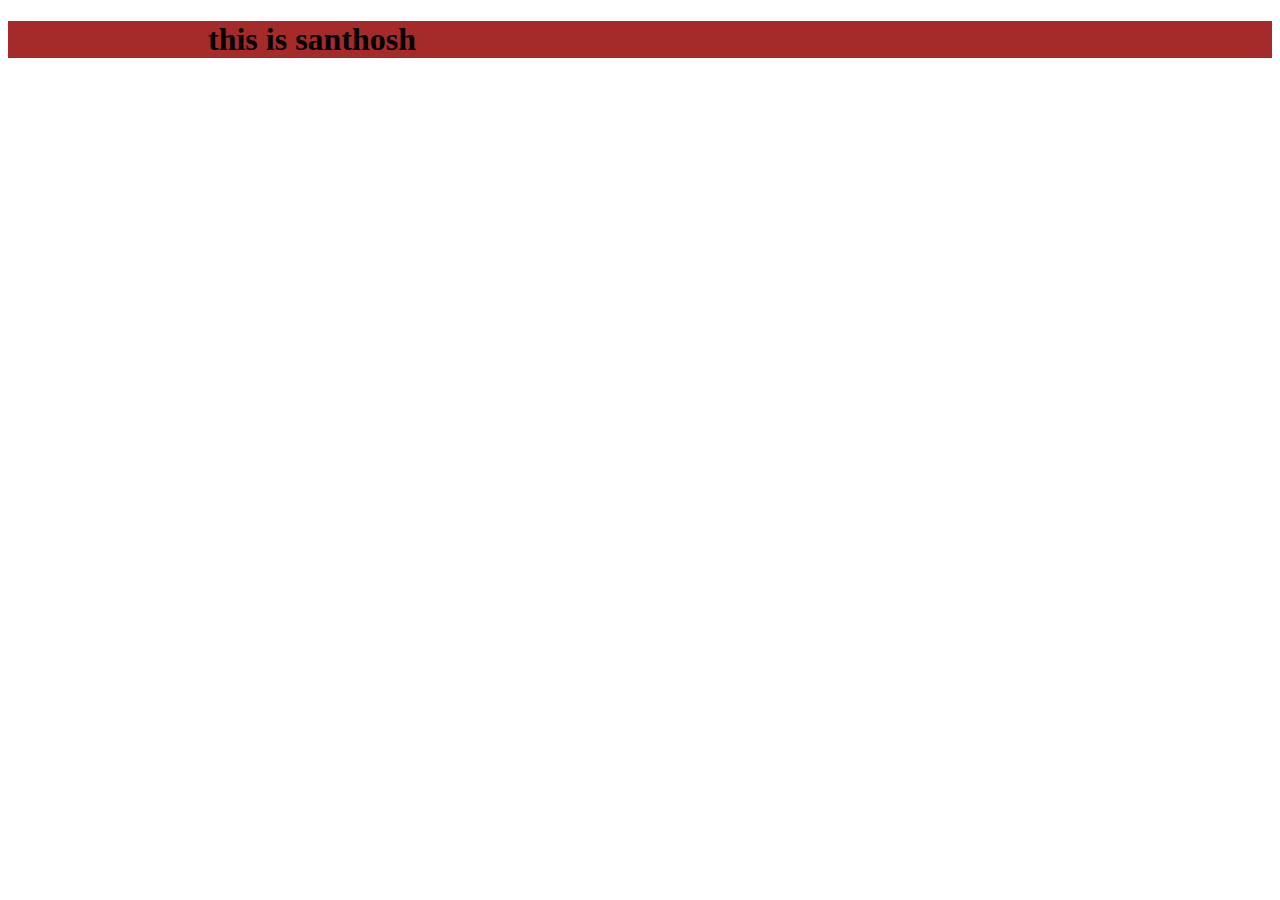
<file: index.html/index.html>
<!DOCTYPE html>
<html lang="en">
<head>
    <meta charset="UTF-8">
    <meta name="viewport" content="width=device-width, initial-scale=1.0">
    <title>Document</title>
    <link rel="stylesheet" href="style.css">
</head>
<body>
    <h1 id="santhu">this is santhosh</h1>
</body>
</html>
</file>
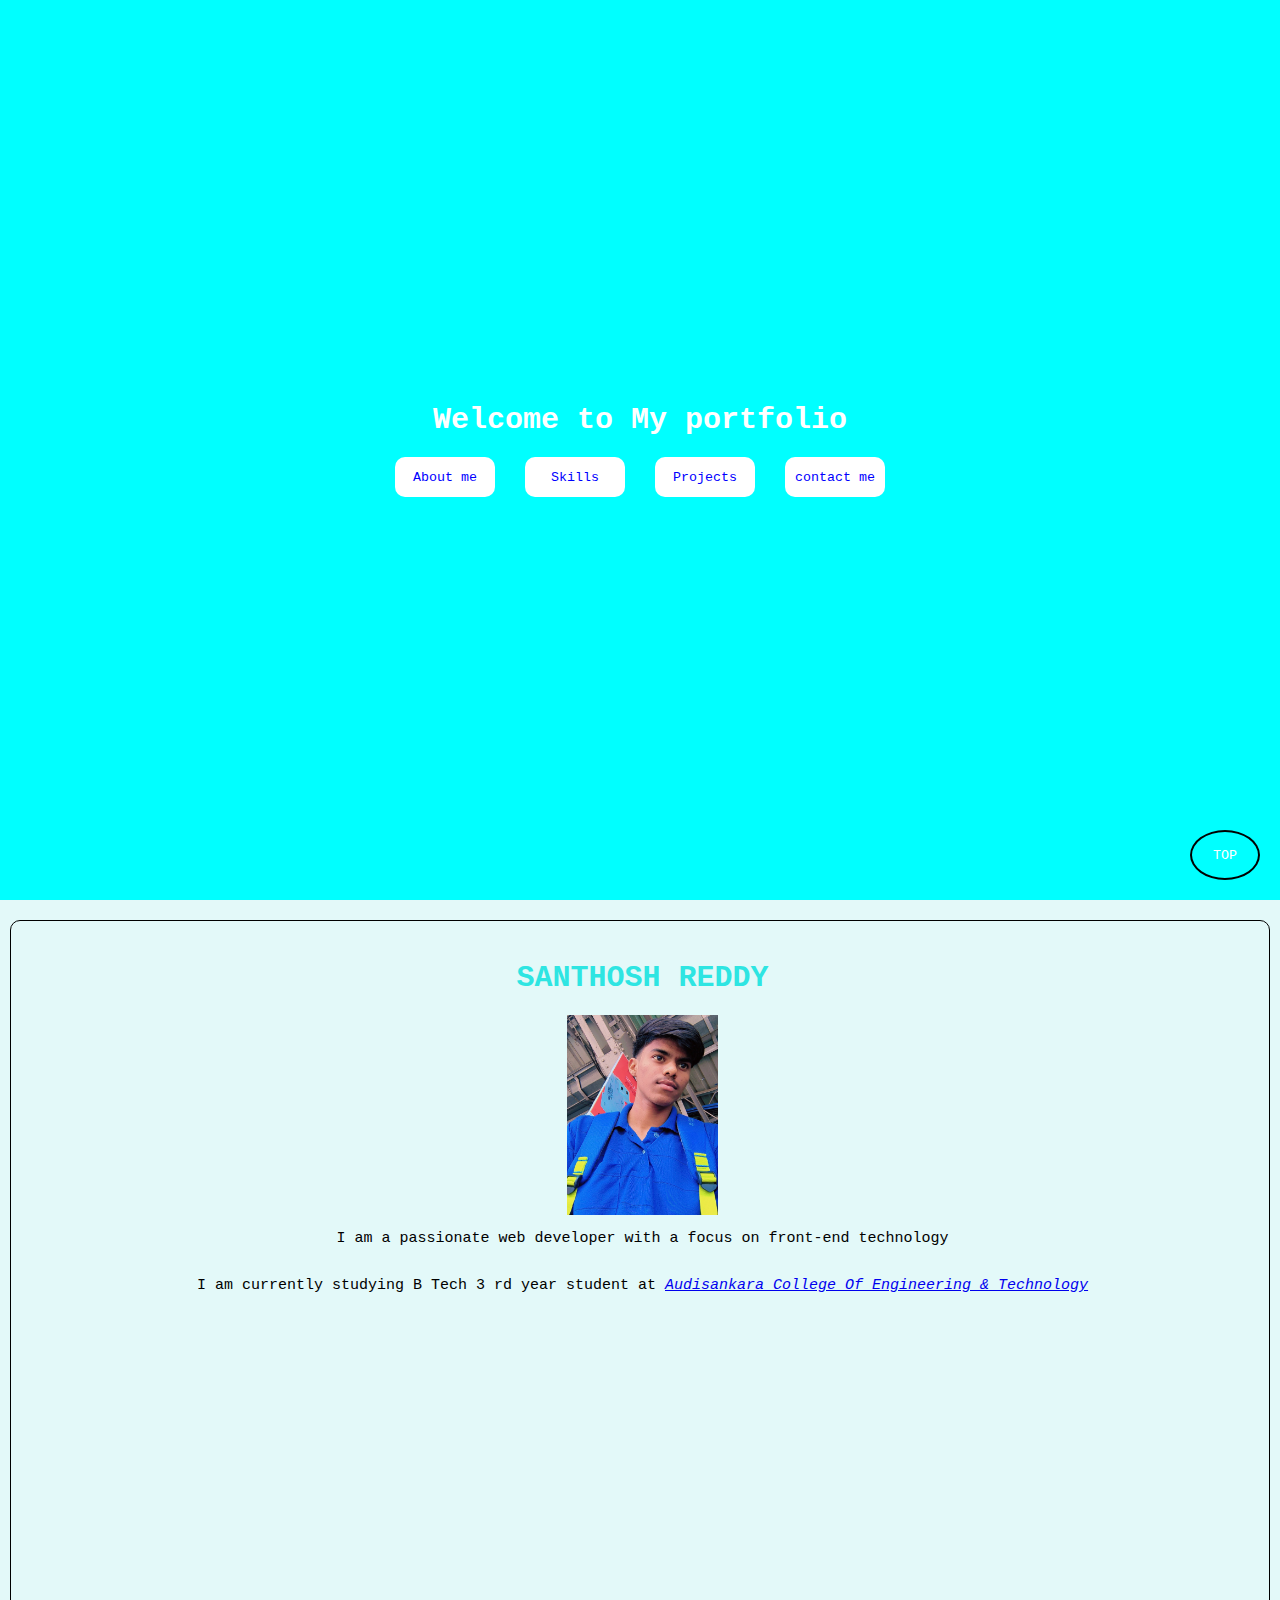
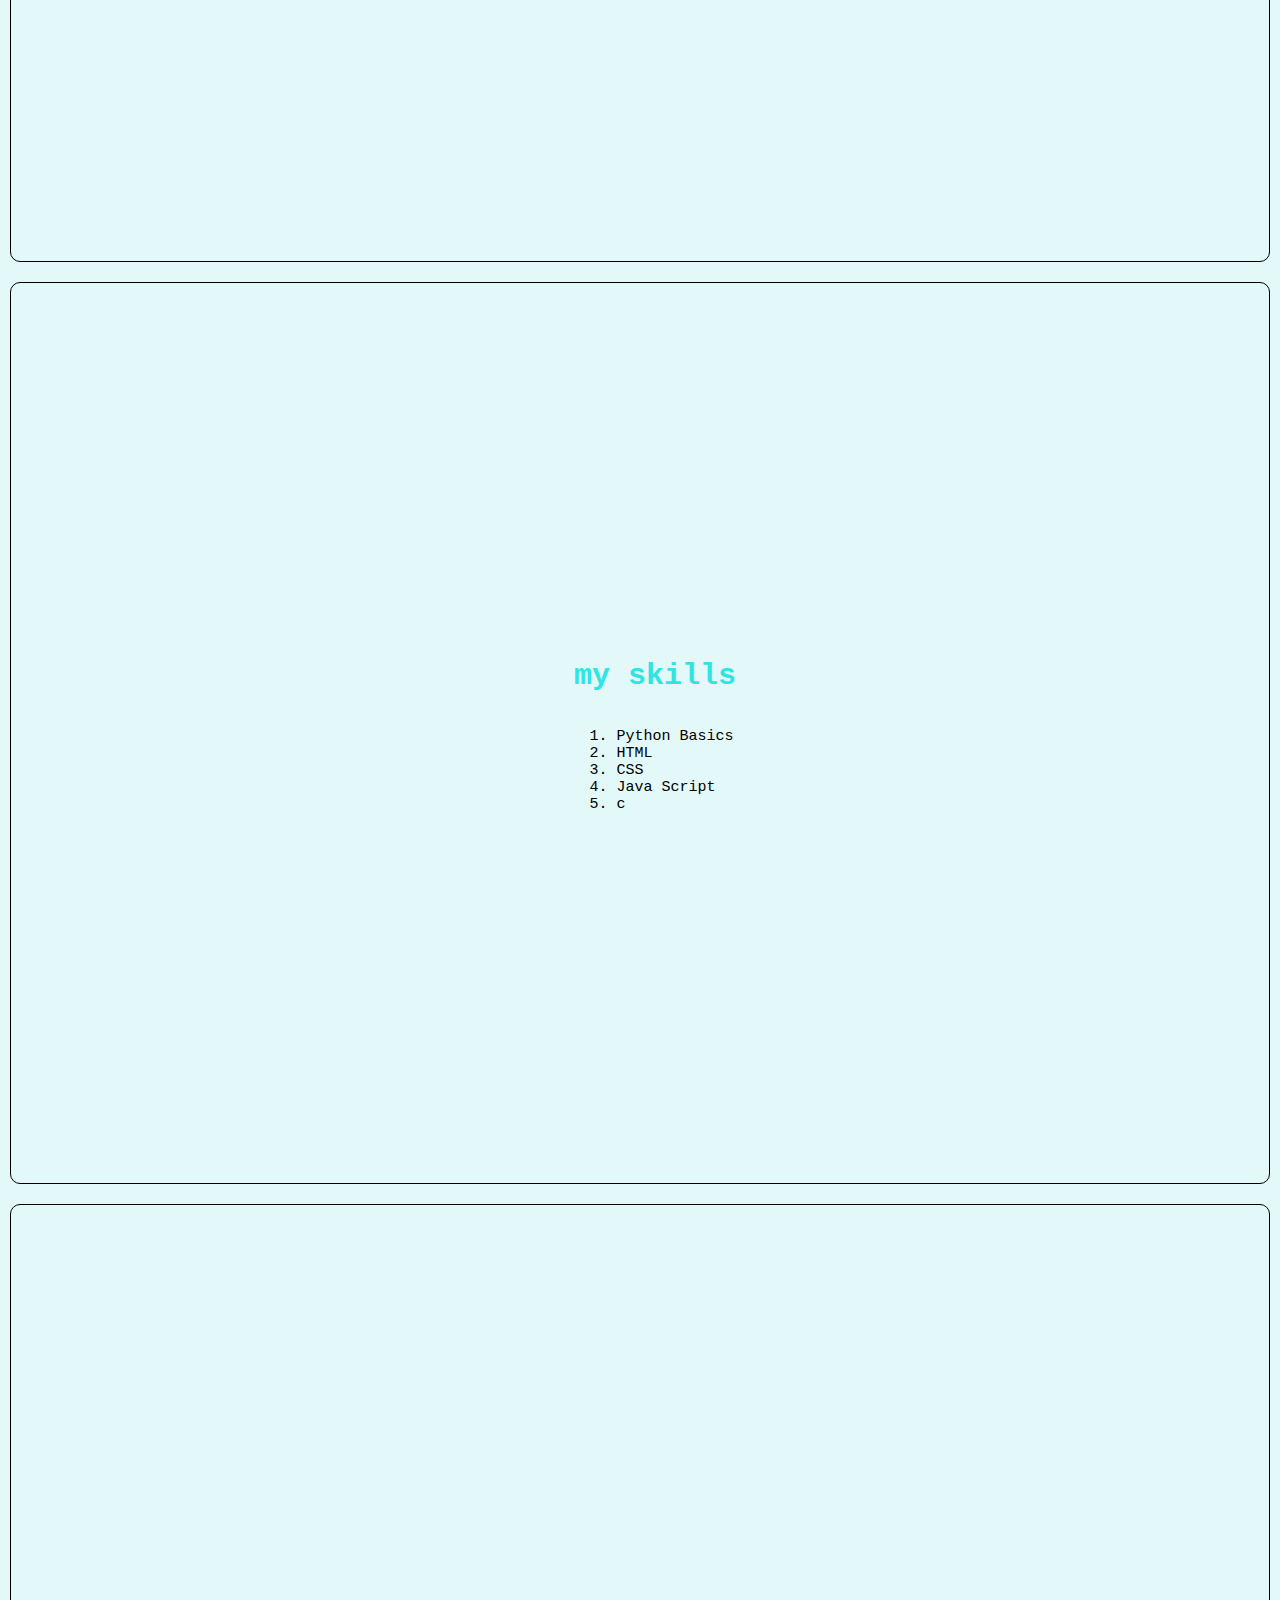
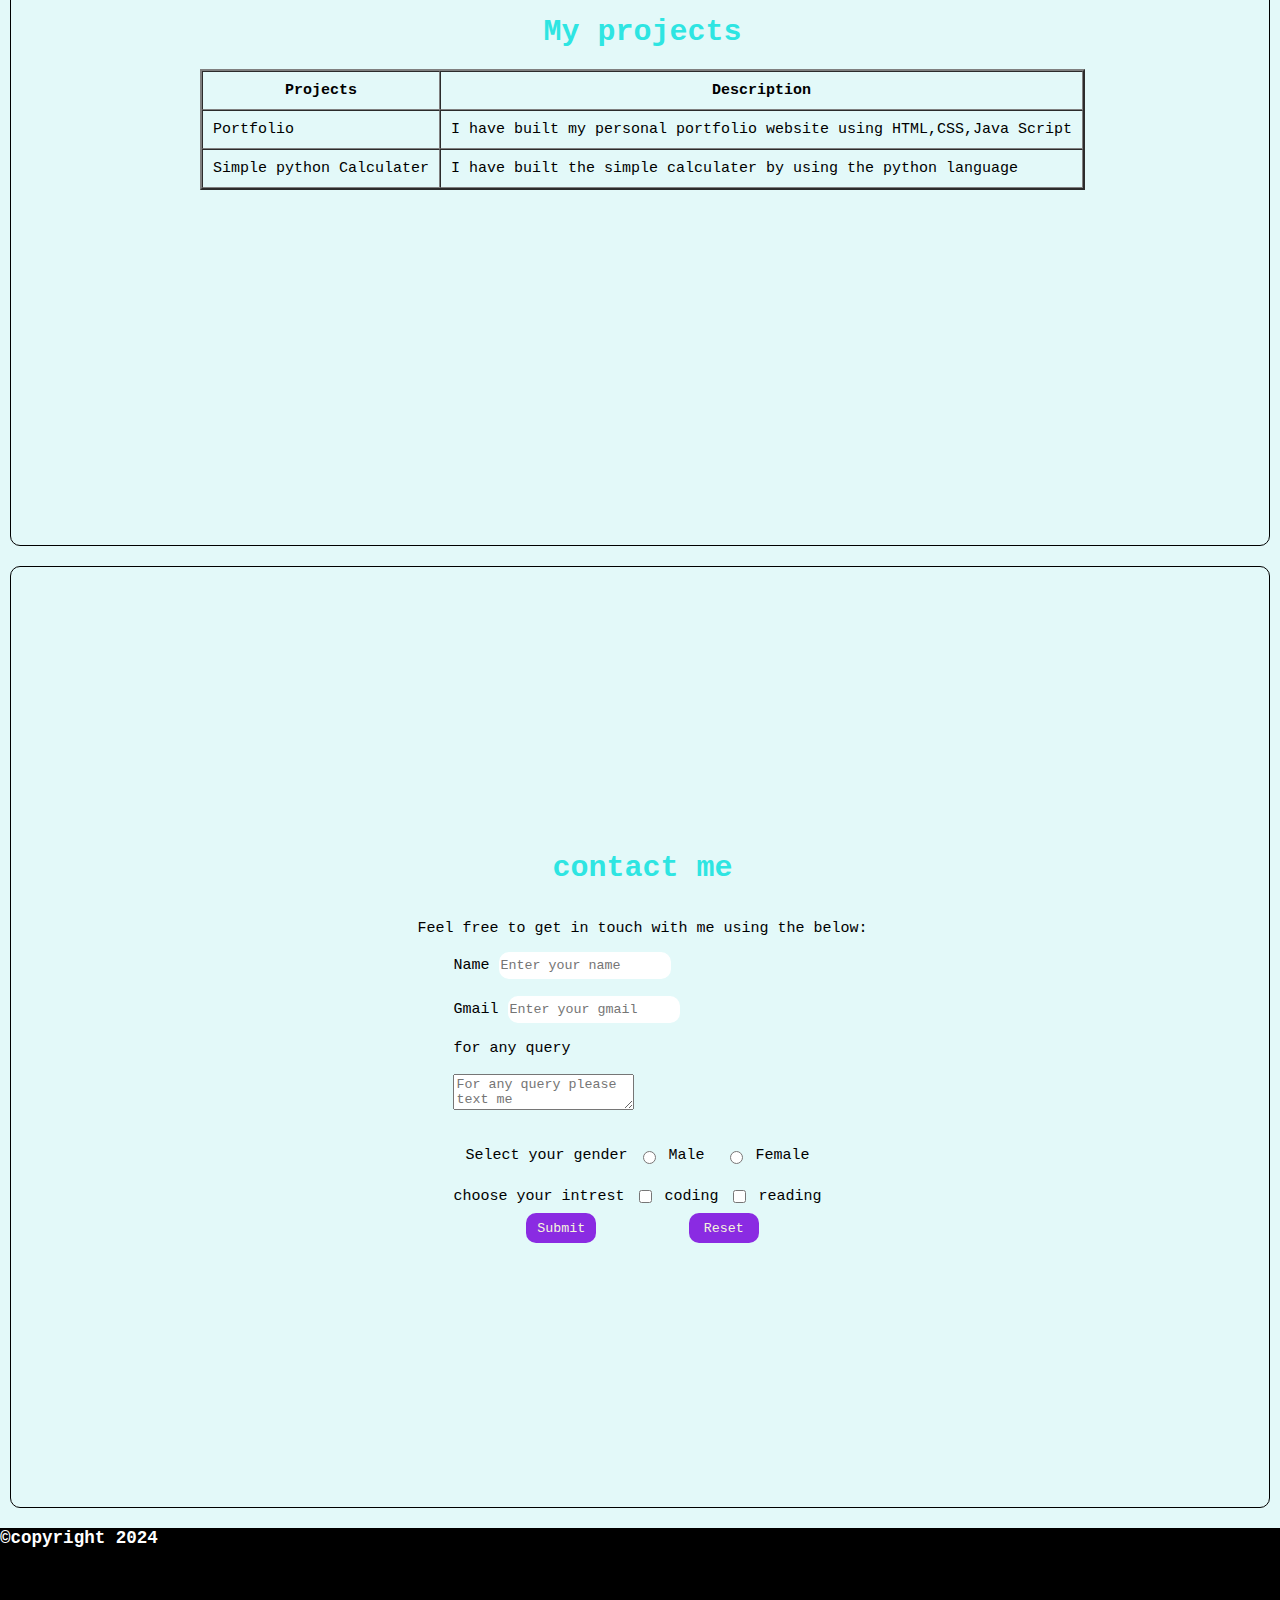
<file: portfolio.html>
<!DOCTYPE html>
<html lang="en">
  <head>
    <meta charset="UTF-8" />
    <meta name="viewport" content="width=device-width, initial-scale=1.0" />
    <title>my portfolio</title>
    <link rel="stylesheet" href="style.css" />
  </head>
  <body>
    <div id="TOP"></div>
    <header class="kill">
      <h1 class="welcome">Welcome to My portfolio</h1>
      <div class="navbarr">
        <a href="#ABOUT">
          <button class="btn" type="button">About me</button>
        </a>
        <a href="#SKILLS">
          <button class="btn" type="button">Skills</button>
        </a>
        <a href="#PROJECTS">
          <button class="btn" type="button">Projects</button>
        </a>
        <a href="#CONTACT">
          <button class="btn" type="button">contact me</button>
        </a>
      </div>
    </header>
    <main>
      <section id="ABOUT" class="about me">
        <h1>SANTHOSH REDDY</h1>
        <img src="santhosh photo.png" alt="my photo" />
        <p>
          I am a passionate web developer with a focus on front-end technology
        </p>
        <p>
          I am currently studying B Tech 3 rd year student at
          <a href="https://audisankaranlr.in/" target="_blank"
            ><i>Audisankara College Of Engineering & Technology</i></a
          >
        </p>
      </section>
      <section id="SKILLS" class="skills">
        <h1>my skills</h1>
        <ol>
          <li>Python Basics</li>
          <li>HTML</li>
          <li>CSS</li>
          <li>Java Script</li>
          <li>c</li>
        </ol>
      </section>
      <section id="PROJECTS" class="projects">
        <br /><br />
        <h1>My projects</h1>
        <table border="2px" cellpadding="10" cellspacing="0">
          <tr>
            <th>Projects</th>
            <th>Description</th>
          </tr>
          <tr>
            <td>Portfolio</td>
            <td>
              I have built my personal portfolio website using HTML,CSS,Java
              Script
            </td>
          </tr>
          <tr>
            <td>Simple python Calculater</td>
            <td>
              I have built the simple calculater by using the python language
            </td>
          </tr>
        </table>
      </section>

      <section id="CONTACT" class="contact me">
        <h1>contact me</h1>
        <p>Feel free to get in touch with me using the below:</p>
        <form action="">
          <label for="name">Name</label>
          <input
            type="text"
            id="name"
            placeholder="Enter your name"
            required
          /><br /><br />
          <label for="mail">Gmail</label>
          <input
            type="email"
            id="mail"
            placeholder="Enter your gmail"
            required
          /><br /><br />

          <label for="query">for any query</label><br /><br />
          <textarea
            name="query"
            id="query"
            placeholder="For any query please text me"
          ></textarea>
          <br /><br />

          <div class="gender">
            <p>Select your gender</p>
            <input type="radio" id="male" name="gender" value="Male" />
            <label for="male">Male</label><br />

            <input type="radio" id="female" name="gender" value="Female" />
            <label for="female">Female</label><br />
          </div>
          <div class="intrest">
            <label for="">choose your intrest</label>
            <input type="checkbox" id="coding" value="coding" />
            <label for="coding">coding</label>
            <input type="checkbox" id="reading" value="reading" />
            <label for="reading">reading</label><br /><br />
          </div>
          <div class="sun">
            <button type="submit" class="sub">Submit</button>
            <button type="reset" class="sub">Reset</button>
          </div>
        </form>
      </section>
    </main>
    <a href="#TOP"> <button id="TOP" class="fixedbut">TOP</button> </a>
    <footer>
      <h3>&copy;copyright 2024</h3>
    </footer>
  </body>
</html>
</file>
<file: index.html/style.css>
#santhu{
    background-color:brown;
    border-radius: 20px dotted white;
    padding-left: 200px;
    border: 20px 30px 20px 29px;
    color: black;
}
</file>
<file: style.css>
*{
    font-family: monospace;
}
body{
    margin: 0px;
  background-color: rgb(227, 249, 249);
  font-size: 15px;
}

body h1{
 color:  #2ee5e2;
 font-size: 30px;
}
header{
height: 100vh;
display: flex;
align-items: center;
background-color:aqua;
}
.kill{
    display:flex;
    flex-direction: column;
    justify-content:center;
    align-items: center;
    gap: 20px;
    flex-wrap: wrap;
   
}
.welcome {
    margin: 0px;
    color: white;
    display: flex;
   justify-content: center;
   flex-wrap: wrap;
   
}
.navbarr{
    display: flex;
    justify-content: center;
    align-items: center;
gap: 30px;
flex-wrap: wrap;
}
.btn{
    color: blue;
    height: 40px;
    width: 100px;
    border: none;
    border-radius: 10px;
    background-color: white;
    cursor: pointer;
}
.btn:hover{
    background-color: black;
    color: white;
}
.about {
    height: 100vh;
    padding: 20px 10px 20px 15px;
    border: 1px solid black;
    margin: 20px 10px 20px 10px;
    border-radius: 10px;
 display:flex;
    flex-direction: column;
    /* justify-content:center; */
    align-items: center;
}
.about img{
    height: 200px;
}
 .skills{
     padding-left: 30px;
     height: 100vh;
     border: 1px solid black;
     border-radius: 10px;
     margin: 20px 10px 20px 10px;
     display: flex;
     flex-direction: column;
     align-items: center;
      display:flex;
    flex-direction: column;
    justify-content:center;
    align-items: center;
 }
 .projects{
     height: 100vh;
     border: 1px solid black;
     border-radius: 10px;
     margin: 20px 10px 20px 10px;
     padding: 20px 10px 20px 15px;
 display: flex;
     flex-direction: column;
     align-items: center;
      display:flex;
    flex-direction: column;
    justify-content:center;
    align-items: center;
 }
 .contact{
     height: 100vh;
     border: 1px solid black;
     border-radius: 10px;
     margin: 20px 10px 20px 10px;
     padding: 20px 10px 20px 15px;
      display:flex;
      flex-direction: column;
    flex-direction: column;
    justify-content:center;
    align-items: center;
 }
 .gender{
    display: flex;
    gap: 10px;
    justify-content: center;
    align-items: center;
 }
 input{
    height: 25px;
    border-radius: 10px;
    border: none;
 }
 input:hover{
    border: 1px solid ;
 }
 .sub{
    background-color: blueviolet;
    color: beige;
    height: 30px;
    width: 70px;
    border: none;
    cursor: pointer;
    border-radius: 10px;
    
 }
 .sub:hover{
    background-color: black;
    color: white;
 }
footer{
    height: 20vh;
    width: 100%;
    background-color: black;
    color: white;
     
 }
 .fixedbut{
    position: fixed;
    bottom: 20px;
    right: 20px;
    height: 50px;
    width: 70px;
    border-radius: 50% 50% 50% 50%;
    border: 2px solid black;
    background-color: #00ffff;
    color: white;
    cursor: pointer;
 }
 .sun{
    display: flex;
    gap: 20px;
    justify-content: space-evenly;
  align-items: center;

 }
 .intrest{
    display: flex;
    gap: 10px;
    justify-content: center;
    align-items: center;
 }
</file>
